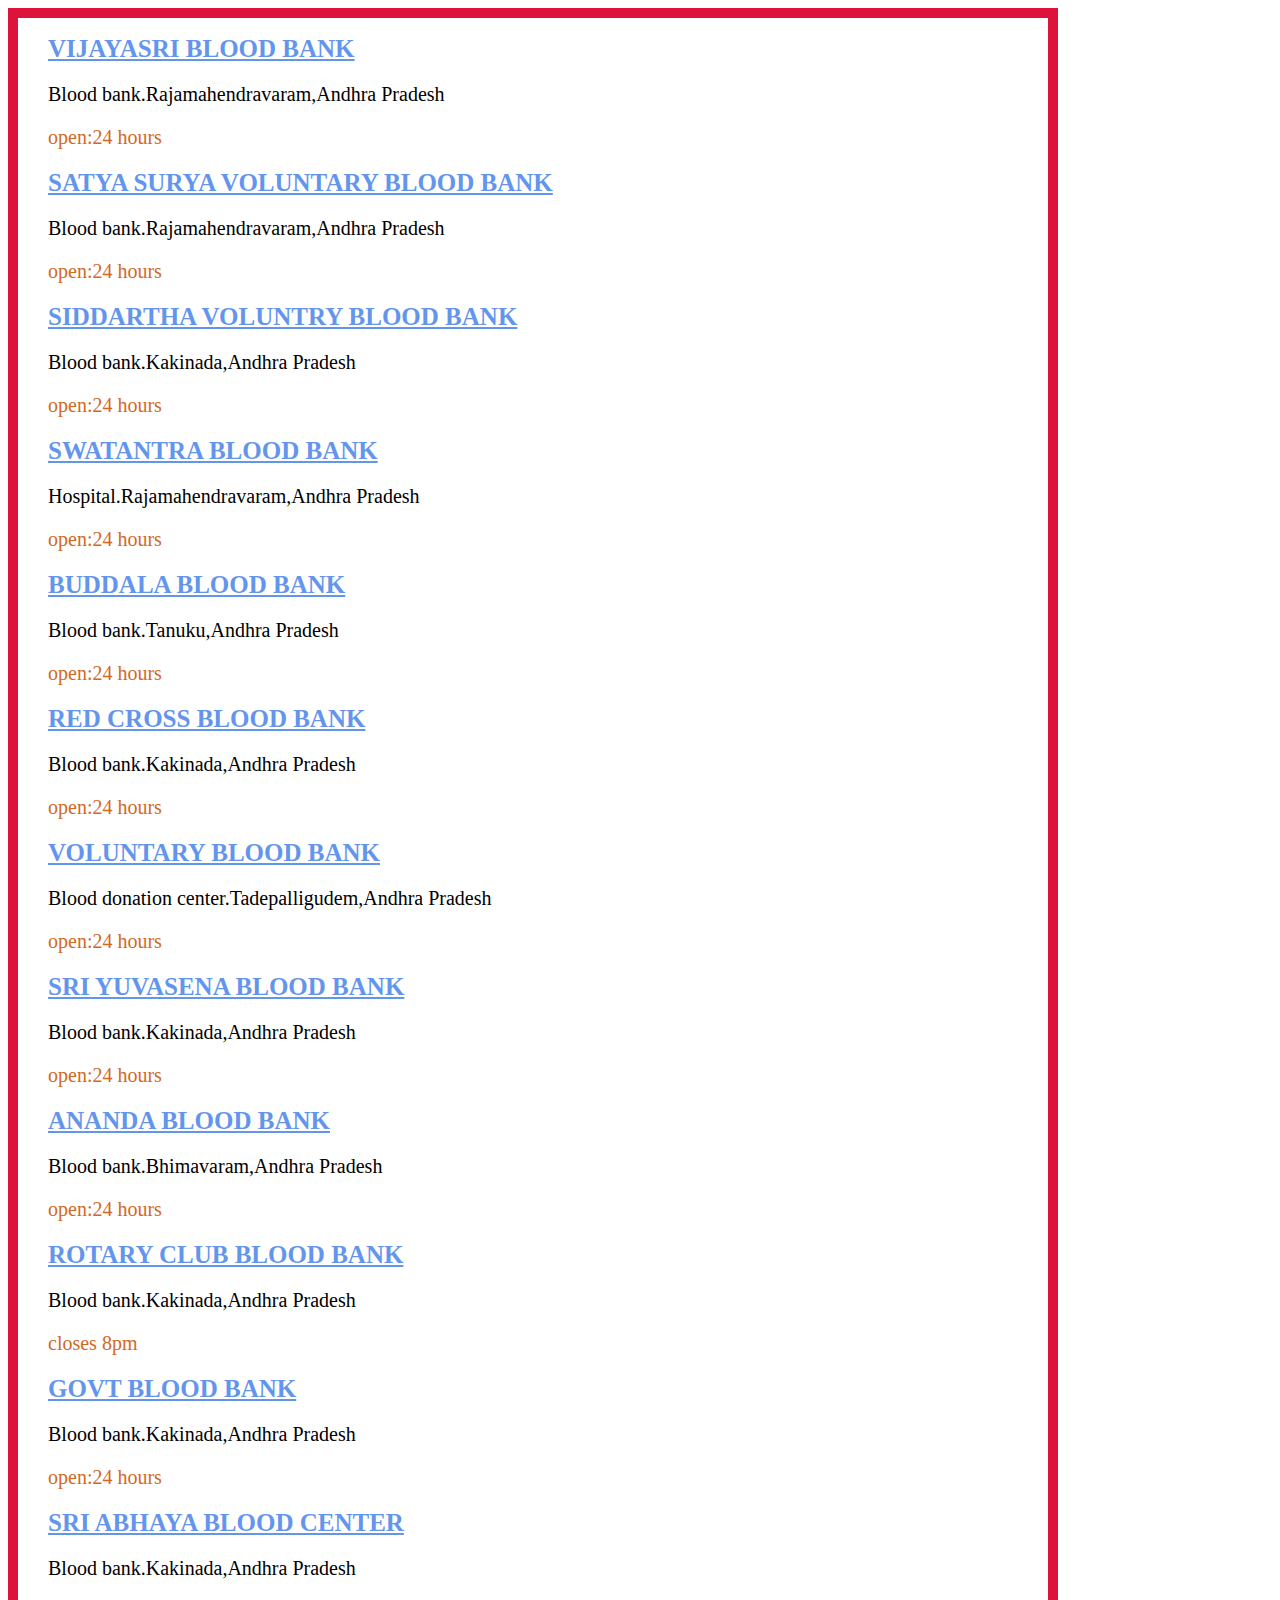
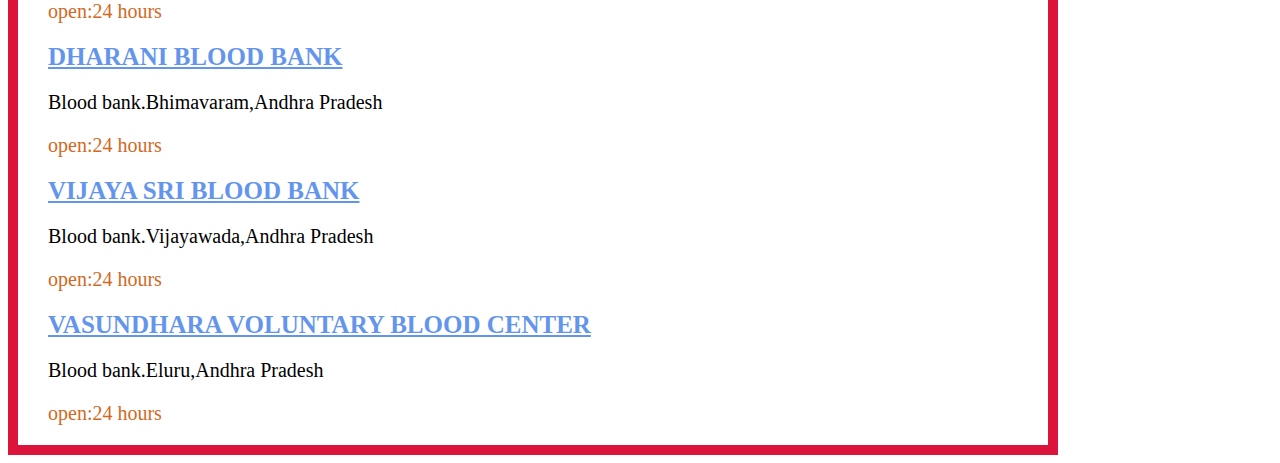
<file: index.html>
<!DOCTYPE html>
<html lang="en">
<head>
    <meta charset="UTF-8">
    <meta name="viewport" content="width=device-width, initial-scale=1.0">
    <title>Document</title>
    <link rel="stylesheet" href="styles.css" />
</head>
<body>
    <div class="a">
    <div>
        <h1 class="b"><u>VIJAYASRI BLOOD BANK</u></h1>
        <P class="c">Blood bank.Rajamahendravaram,Andhra Pradesh</P>
        <p class="d">open:24 hours</p>
    </div>
    <div>
        <h1 class="b"><u>SATYA SURYA VOLUNTARY BLOOD BANK</u></h1>
        <P class="c">Blood bank.Rajamahendravaram,Andhra Pradesh</P>
        <p class="d">open:24 hours</p>  
    </div>
    <div>
        <h1 class="b"><u>SIDDARTHA VOLUNTRY BLOOD BANK</u></u></h1>
        <P class="c">Blood bank.Kakinada,Andhra Pradesh</P>
        <p class="d">open:24 hours</p>   
    </div>
    <div>
        <h1 class="b"><u>SWATANTRA BLOOD BANK</u></h1>
        <P class="c">Hospital.Rajamahendravaram,Andhra Pradesh</P>
        <p class="d">open:24 hours</p>  
    </div>
    <div>
        <h1 class="b"><u>BUDDALA BLOOD BANK</u></h1>
        <P class="c">Blood bank.Tanuku,Andhra Pradesh</P>
        <p class="d">open:24 hours</p>   
    </div>
    <div>
        <h1 class="b"><u>RED CROSS BLOOD BANK</u></h1>
        <P class="c">Blood bank.Kakinada,Andhra Pradesh</P>
        <p class="d">open:24 hours</p> 
    </div>
    <div>
        <h1 class="b"><u>VOLUNTARY BLOOD BANK</u></h1>
        <P class="c">Blood donation center.Tadepalligudem,Andhra Pradesh</P>
        <p class="d">open:24 hours</p>
    </div>
    <div>
        <h1 class="b"><u>SRI YUVASENA BLOOD BANK</u></h1>
        <P class="c">Blood bank.Kakinada,Andhra Pradesh</P>
        <p class="d">open:24 hours</p>
    </div>
    <div>
        <h1 class="b"><u>ANANDA BLOOD BANK</u></h1>
        <P class="c">Blood bank.Bhimavaram,Andhra Pradesh</P>
        <p class="d">open:24 hours</p>  
    </div>
    <div>
        <h1 class="b"><u>ROTARY CLUB BLOOD BANK</u></h1>
        <P class="c">Blood bank.Kakinada,Andhra Pradesh</P>
        <p class="d">closes 8pm</p>  
    </div>
    <div>
        <h1 class="b"><u>GOVT BLOOD BANK</u></h1>
        <P class="c">Blood bank.Kakinada,Andhra Pradesh</P>
        <p class="d">open:24 hours</p>  
    </div>
    <div>
        <h1 class="b"><u>SRI ABHAYA BLOOD CENTER</u></h1>
        <P class="c">Blood bank.Kakinada,Andhra Pradesh</P>
        <p class="d">open:24 hours</p>  
    </div>
    <div>
        <h1 class="b"><u>DHARANI BLOOD BANK</u></h1>
        <P class="c">Blood bank.Bhimavaram,Andhra Pradesh</P>
        <p class="d">open:24 hours</p>  
    </div>
    <div>
        <h1 class="b"><u>VIJAYA SRI BLOOD BANK</u></h1>
        <P class="c">Blood bank.Vijayawada,Andhra Pradesh</P>
        <p class="d">open:24 hours</p>  
    </div>
    <div>
        <h1 class="b"><u>VASUNDHARA VOLUNTARY BLOOD CENTER</u></h1>
        <P class="c">Blood bank.Eluru,Andhra Pradesh</P>
        <p class="d">open:24 hours</p>  
    </div>
</div> 
</body>
</html>
</file>
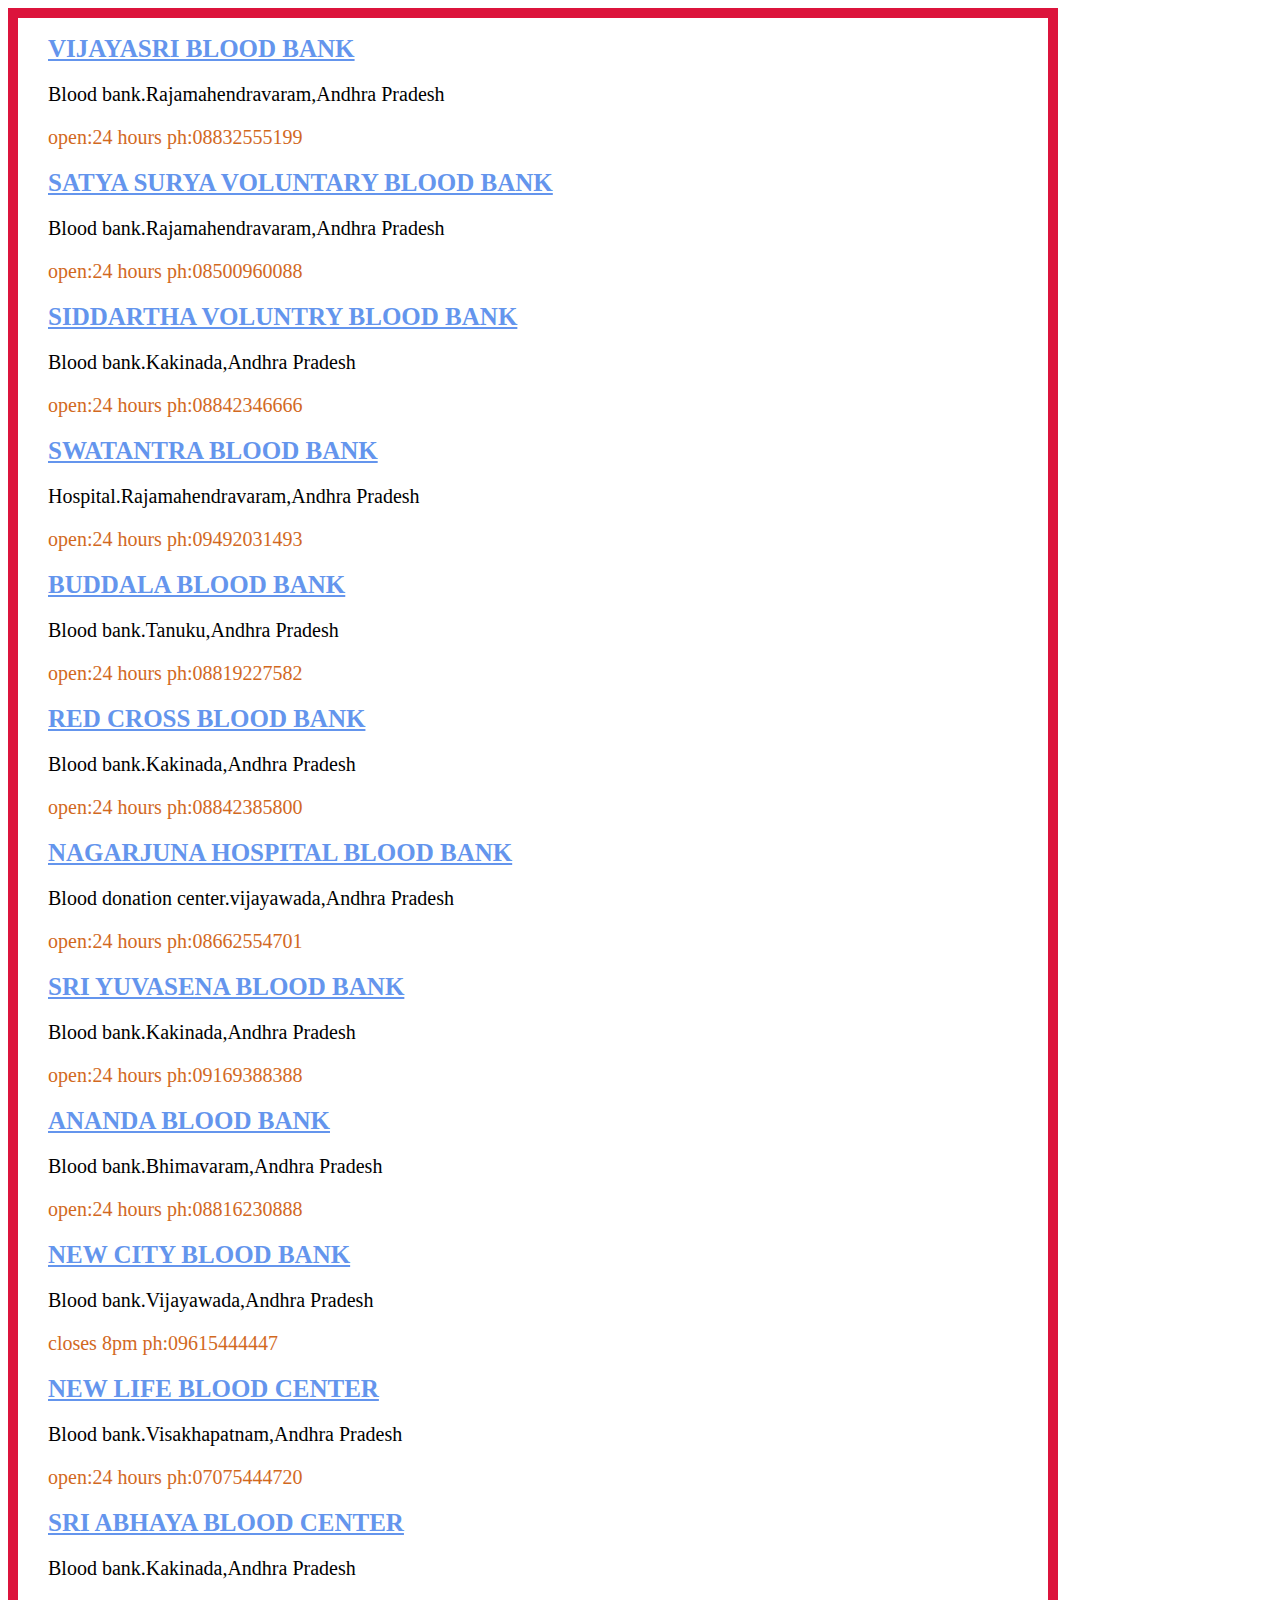
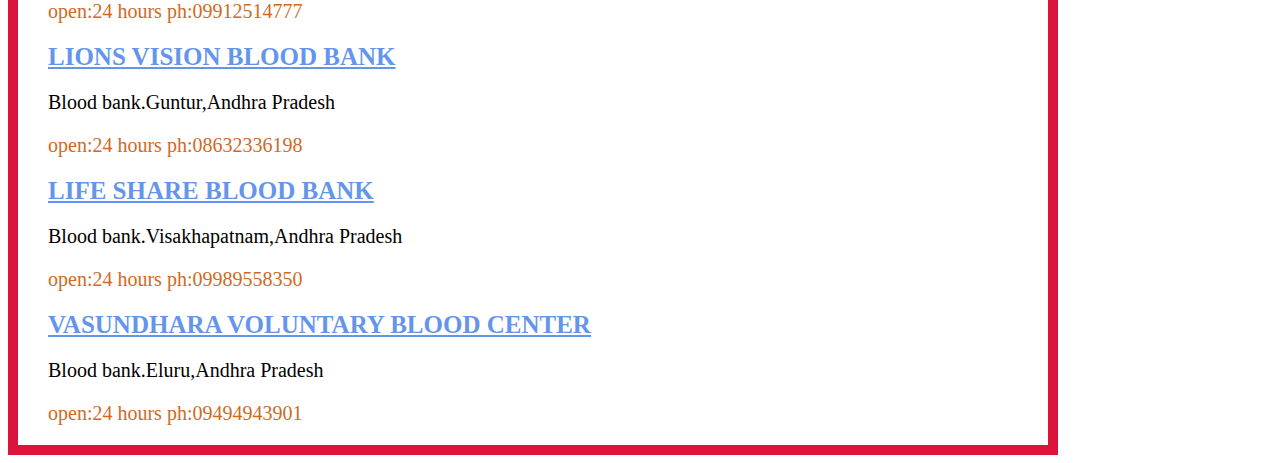
<file: bbcenters.html>
<!DOCTYPE html>
<html lang="en">
<head>
    <meta charset="UTF-8">
    <meta name="viewport" content="width=device-width, initial-scale=1.0">
    <title>Document</title>
    <link rel="stylesheet" href="bbcenters.css" />
</head>
<body>
    <div class="a">
    <div>
        <h1 class="b"><u>VIJAYASRI BLOOD BANK</u></h1>
        <P class="c">Blood bank.Rajamahendravaram,Andhra Pradesh</P>
        <p class="d">open:24 hours ph:08832555199</p>
    </div>
    <div>
        <h1 class="b"><u>SATYA SURYA VOLUNTARY BLOOD BANK</u></h1>
        <P class="c">Blood bank.Rajamahendravaram,Andhra Pradesh</P>
        <p class="d">open:24 hours ph:08500960088</p>  
    </div>
    <div>
        <h1 class="b"><u>SIDDARTHA VOLUNTRY BLOOD BANK</u></u></h1>
        <P class="c">Blood bank.Kakinada,Andhra Pradesh</P>
        <p class="d">open:24 hours ph:08842346666</p>   
    </div>
    <div>
        <h1 class="b"><u>SWATANTRA BLOOD BANK</u></h1>
        <P class="c">Hospital.Rajamahendravaram,Andhra Pradesh</P>
        <p class="d">open:24 hours ph:09492031493</p>  
    </div>
    <div>
        <h1 class="b"><u>BUDDALA BLOOD BANK</u></h1>
        <P class="c">Blood bank.Tanuku,Andhra Pradesh</P>
        <p class="d">open:24 hours ph:08819227582</p>   
    </div>
    <div>
        <h1 class="b"><u>RED CROSS BLOOD BANK</u></h1>
        <P class="c">Blood bank.Kakinada,Andhra Pradesh</P>
        <p class="d">open:24 hours ph:08842385800</p> 
    </div>
    <div>
        <h1 class="b"><u>NAGARJUNA HOSPITAL BLOOD BANK</u></h1>
        <P class="c">Blood donation center.vijayawada,Andhra Pradesh</P>
        <p class="d">open:24 hours ph:08662554701</p>
    </div>
    <div>
        <h1 class="b"><u>SRI YUVASENA BLOOD BANK</u></h1>
        <P class="c">Blood bank.Kakinada,Andhra Pradesh</P>
        <p class="d">open:24 hours ph:09169388388</p>
    </div>
    <div>
        <h1 class="b"><u>ANANDA BLOOD BANK</u></h1>
        <P class="c">Blood bank.Bhimavaram,Andhra Pradesh</P>
        <p class="d">open:24 hours ph:08816230888</p>  
    </div>
    <div>
        <h1 class="b"><u>NEW CITY BLOOD BANK</u></h1>
        <P class="c">Blood bank.Vijayawada,Andhra Pradesh</P>
        <p class="d">closes 8pm ph:09615444447</p>  
    </div>
    <div>
        <h1 class="b"><u>NEW LIFE BLOOD CENTER</u></h1>
        <P class="c">Blood bank.Visakhapatnam,Andhra Pradesh</P>
        <p class="d">open:24 hours ph:07075444720</p>  
    </div>
    <div>
        <h1 class="b"><u>SRI ABHAYA BLOOD CENTER</u></h1>
        <P class="c">Blood bank.Kakinada,Andhra Pradesh</P>
        <p class="d">open:24 hours ph:09912514777</p>  
    </div>
    <div>
        <h1 class="b"><u>LIONS VISION BLOOD BANK</u></h1>
        <P class="c">Blood bank.Guntur,Andhra Pradesh</P>
        <p class="d">open:24 hours ph:08632336198</p>  
    </div>
    <div>
        <h1 class="b"><u>LIFE SHARE BLOOD BANK</u></h1>
        <P class="c">Blood bank.Visakhapatnam,Andhra Pradesh</P>
        <p class="d">open:24 hours ph:09989558350</p>  
    </div>
    <div>
        <h1 class="b"><u>VASUNDHARA VOLUNTARY BLOOD CENTER</u></h1>
        <P class="c">Blood bank.Eluru,Andhra Pradesh</P>
        <p class="d">open:24 hours ph:09494943901</p>  
    </div>
</div> 
</body>
</html>
</file>
<file: styles.css>
.a{
    border-style: solid;
    border-width: 10px;
    border-color: crimson;
    padding-left: 30px;
    background-image: url("https://cdn.aarp.net/content/dam/aarp/health/healthy-living/2023/02/1140-blood-type-and-health.jpg");
    background-repeat: no-repeat;
   background-attachment:fixed;
   width:1000px;
.b{
    font-style: bold;
    font-size: 25px;
    font-family: roboto;
    color: cornflowerblue;
}
.c{
    font-size: 20px;
}
.d{
    color: chocolate;
    font-size: 20px;
}
</file>
<file: bbcenters.css>
.a{
    border-style: solid;
    border-width: 10px;
    border-color: crimson;
    padding-left: 30px;
    background-image: url("https://cdn.aarp.net/content/dam/aarp/health/healthy-living/2023/02/1140-blood-type-and-health.jpg");
    background-repeat: no-repeat;
   background-attachment:fixed;
   width:1000px;
.b{
    font-style: bold;
    font-size: 25px;
    font-family: roboto;
    color: cornflowerblue;
}
.c{
    font-size: 20px;
}
.d{
    color: chocolate;
    font-size: 20px;
}
</file>
